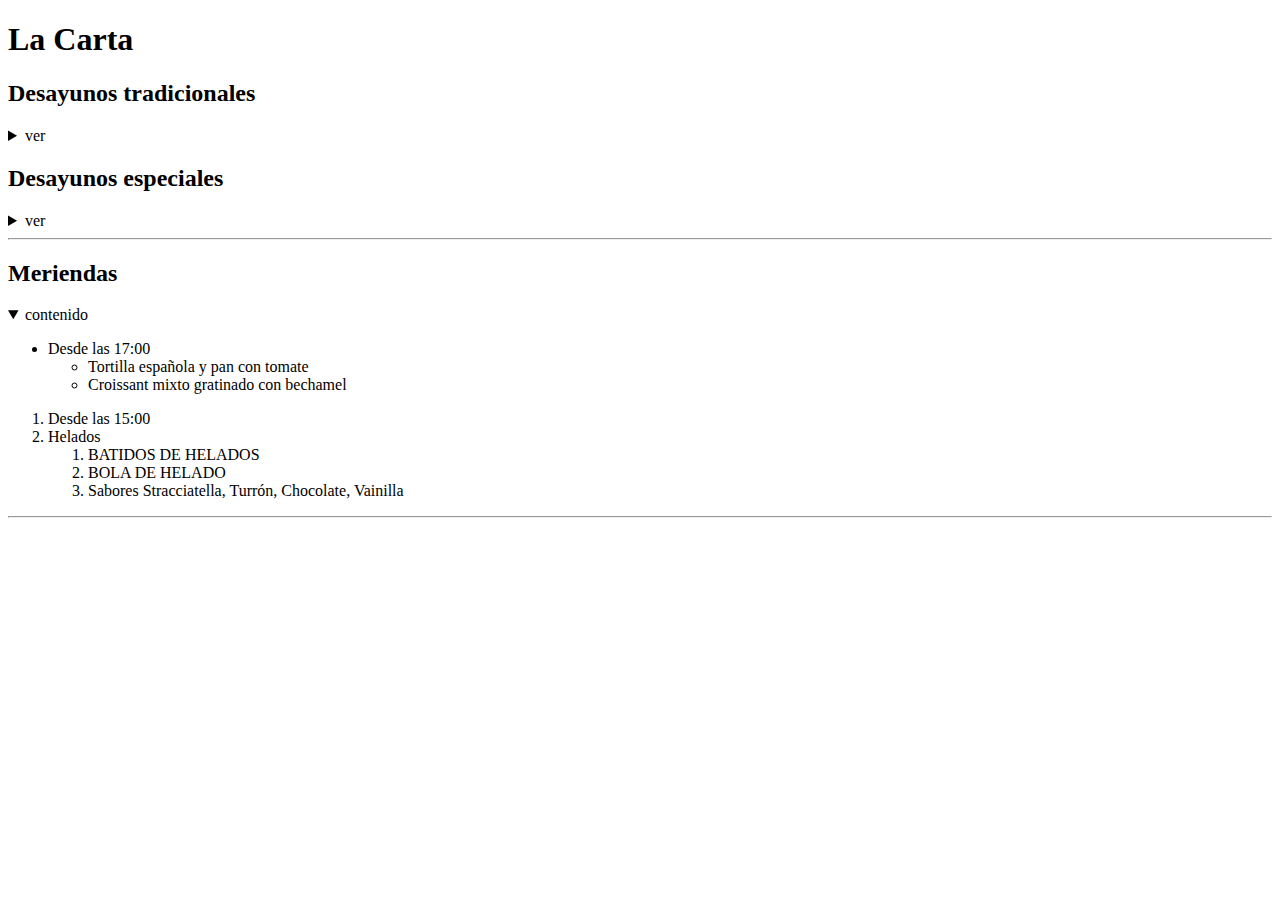
<file: index.html>
<!DOCTYPE html>
<html lang="en">
<head>
    <meta charset="UTF-8">
    <meta name="viewport" content="width=device-width, initial-scale=1.0">
    <meta http-equiv="X-UA-Compatible" content="ie=edge">
    <title>Document</title>
</head>
<body>
    <header>
        <h1 class="centrado">La Carta</h1>
    </header>
    <main>
       <h2><span class="red">Desayunos tradicionales</span></h2>
       <details>
           <summary>ver</summary>
           <ol>
            <li><span class="yellow">Churros. ¡Recién hechos! Y con azúcar glass por encima</span></li>
            <li><span class="yellow">Tostada de pan integral con pavo braseado, queso cremoso y tomate</span></li>
            <li><span class="yellow">Bollería francesa con mantequilla</span></li>
            <li><span class="yellow">Croissant o barrita a la plancha</span></li>
           </ol>
       </details>
       <h2><span class="red">Desayunos especiales</span></h2>
       <details>
           <summary>ver</summary>
           <ul>
            <li><span class="yellow">Croque monsieur</span></li>
            <li><span class="yellow">Mollete con tomate y jamón ibérico de bellota</span></li>
            <li><span class="yellow">Nuestras clásicas tortitas de nata y sirope</span></li>
            <li><span class="yellow">Tortilla con salchicha, salmón o beicon, acompañados de patatas</span></li>
           </ul>
       </details>
        <hr>
        <h2><span class="red">Meriendas</span></h2>
        <details open>
            <summary>contenido</summary>
                <ul>
                    <li>Desde las 17:00</li>
                    <ul>
                        <li><span class="yellow">Tortilla española y pan con tomate</span></li>
                        <li><span class="yellow">Croissant mixto gratinado con bechamel</span></li>
                    </ul>
                </ul>
                <ol>
                    <li>Desde las 15:00</li>
                    <li>Helados</li>
                    <ol>
                        <li><span class="yellow">BATIDOS DE HELADOS</span></li>
                        <li><span class="yellow">BOLA DE HELADO</span></li>
                        <li><span class="yellow">Sabores Stracciatella, Turrón, Chocolate, Vainilla</span></li>
                    </ol>
                </ol>
        </details>
        <hr>
    </main>
    
</body>
</html>
</file>
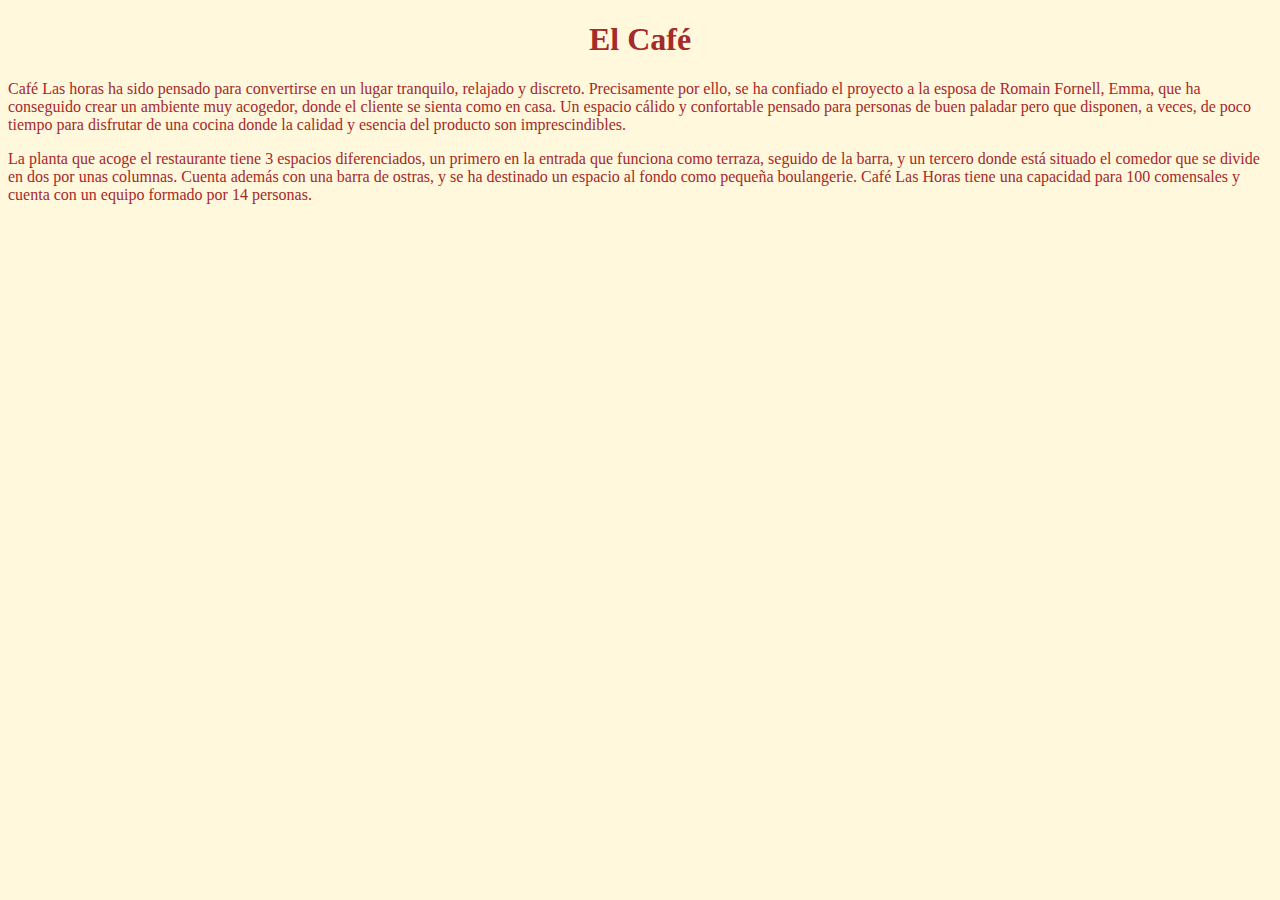
<file: cafe.html>
<!DOCTYPE html>
<html lang="en">
<head>
    <meta charset="UTF-8">
    <meta name="viewport" content="width=device-width, initial-scale=1.0">
    <meta http-equiv="X-UA-Compatible" content="ie=edge">
    <title>Café</title>
    <link rel="stylesheet" href="estilo.css">
</head>
<body>
    <header>
        <h1 class="centrado">El Café</h1>
    </header>
    <main>
        <p class="red">Café Las horas ha sido pensado para convertirse en un lugar tranquilo, relajado y discreto. Precisamente por ello, se ha confiado el proyecto a la esposa de Romain Fornell, Emma, que ha conseguido crear un ambiente muy acogedor, donde el cliente se sienta como en casa. Un espacio cálido y confortable pensado para personas de buen paladar pero que disponen, a veces, de poco tiempo para disfrutar de una cocina donde la calidad y esencia del producto son imprescindibles. </p>
        <p class="red">La planta que acoge el restaurante tiene 3 espacios diferenciados, un primero en la entrada que funciona como terraza, seguido de la barra, y un tercero donde está situado el comedor que se divide en dos por unas columnas. Cuenta además con una barra de ostras, y se ha destinado un espacio al fondo como pequeña boulangerie. Café Las Horas tiene una capacidad para 100 comensales y cuenta con un equipo formado por 14 personas.</p>

    </main>
</body>
</html>
</file>
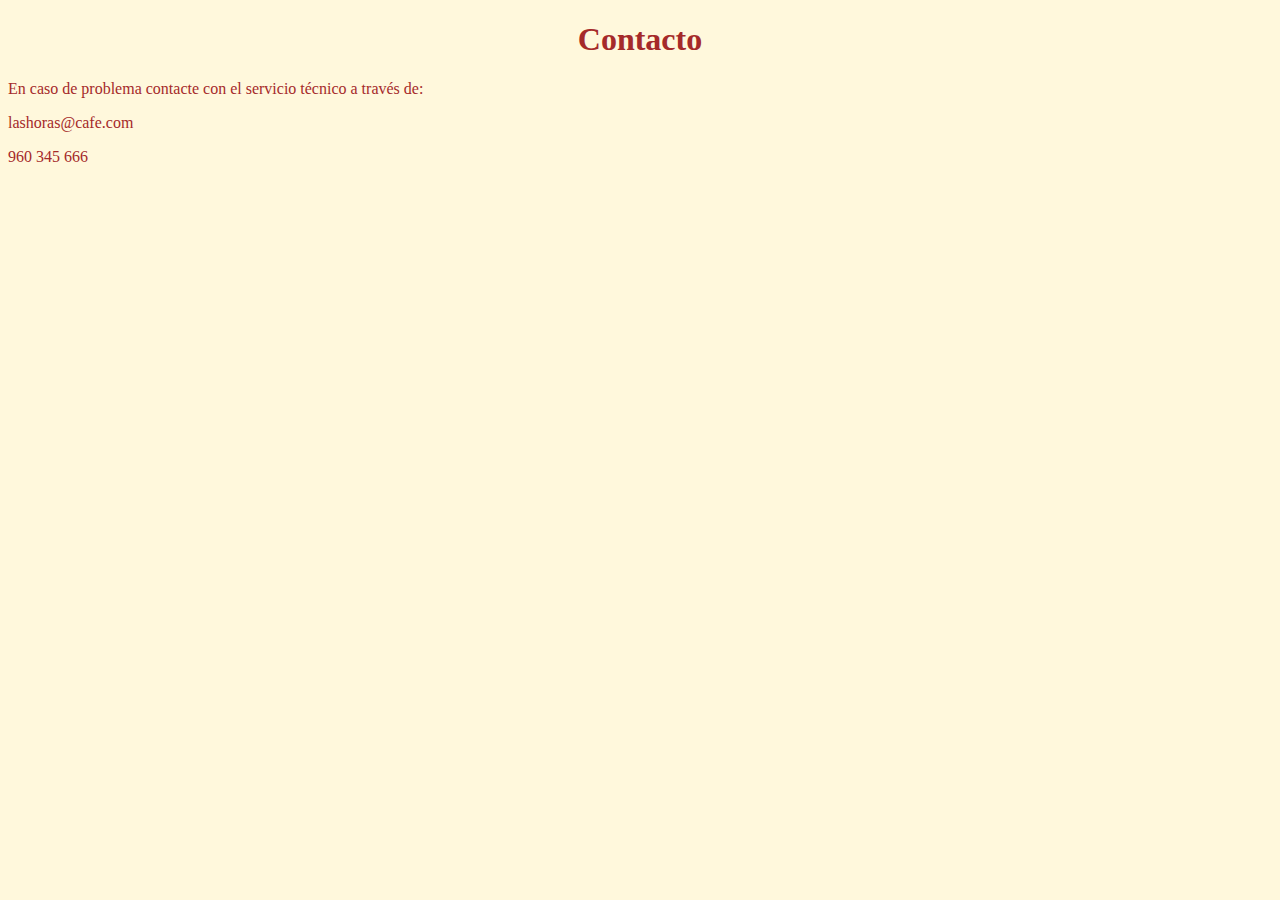
<file: contacto.html>
<!DOCTYPE html>
<html lang="en">
<head>
    <meta charset="UTF-8">
    <meta name="viewport" content="width=device-width, initial-scale=1.0">
    <meta http-equiv="X-UA-Compatible" content="ie=edge">
    <title>Contacto</title>
    <link rel="stylesheet" href="estilo.css">
</head>
<body>
    <header>
        <h1 class="centrado">Contacto</h1>
    </header>
    <main>
        <p class="red">En caso de problema contacte con el servicio técnico a través de:</p>
        <p class="red">   lashoras@cafe.com</p>
        <p class="red">   960 345 666</p>
    
    </main>
</body>
</html>
</file>
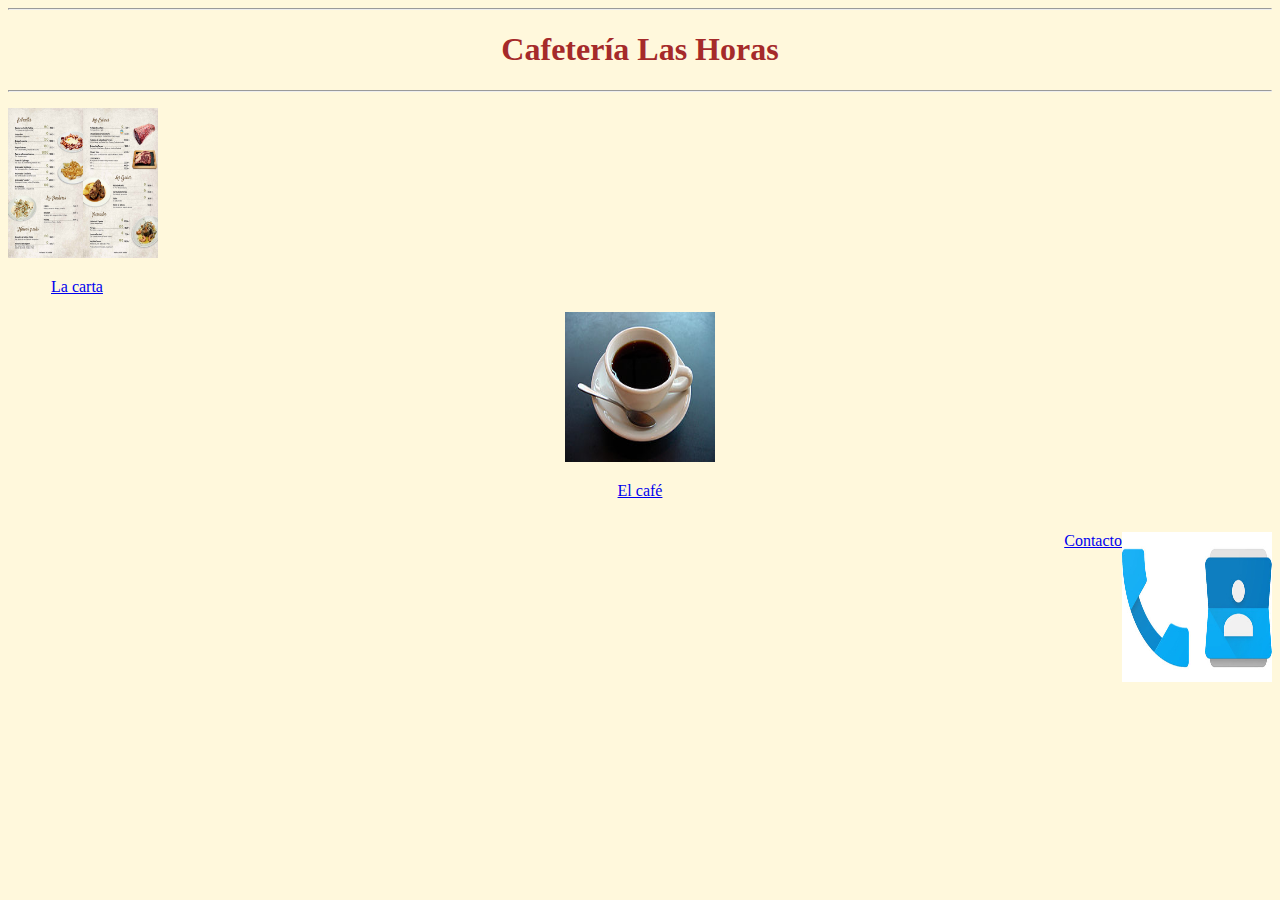
<file: inicio.html>
<!DOCTYPE html>
<html lang="en">
<head>
    <meta charset="UTF-8">
    <meta name="viewport" content="width=device-width, initial-scale=1.0">
    <meta http-equiv="X-UA-Compatible" content="ie=edge">
    <title>Cafetería</title>
    <link rel="stylesheet" href="estilo.css">
    <style>
    
    </style>
</head>
<body>
    <header>
        <hr>
        <h1 class="centrado">Cafetería Las Horas</h1>
        <hr>
    </header>
    <main>
        <article>
            <p><img src="carta.jpg" width=150px height=150px></p>
            <p class="carta"><a href="carta.html">La carta</a></p>
        </article>
        <article>
            <p class="cafe"><img src="cafe.jpg" width=150px height=150px></p>
            <p class="cafe"><a href="cafe.html">El café</a></p>
        </article>
        <article>
            <p class="contacto"><img src="contacto.jpg" width=150px height=150px></p>
            <div>
            <p class="contacto"><a href="contacto.html">Contacto</a></p>
            </div>
        </article>
    </main>
    
</body>
</html>
</file>
<file: estilo.css>
h1.centrado{
    text-align: center;
    color: brown;
}
html{
    background-color: cornsilk;
}
p.derecha{
    float: right;
}    
img.derecha{
    float: right;
}
p.carta{
    padding-left: 43px;
}
p.cafe{
    float: center;
    text-align: center;
}
p.contacto{
    vertical-align: text-;
    float: right;
    padding-bottom: 43px;
}
p.red{
    color: brown;
}
span.yellow{
    color: yellow;
}
span.red{
    color: red;
}
</file>
